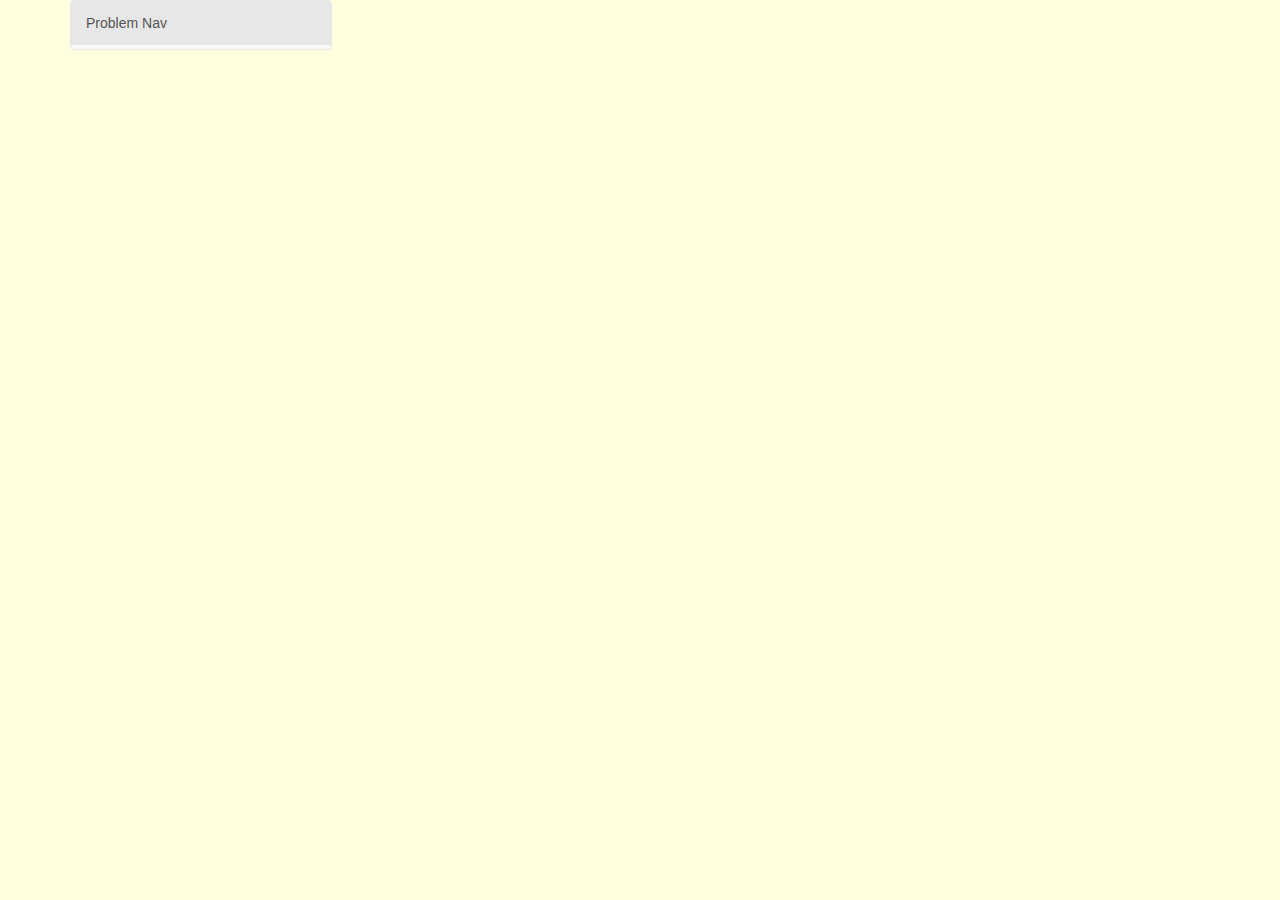
<file: index.html>
<!DOCTYPE html>
<html>
<head>
    <meta charset="utf-8">
    <meta http-equiv="X-UA-Compatible" content="IE=edge">
    <meta name="viewport" content="width=device-width, initial-scale=1">
    <!-- The above 3 meta tags *must* come first in the head; any other head content must come *after* these tags -->
    <title>Project Euler</title>
    <!-- Bootstrap -->
    <!-- <link rel="stylesheet" href="https://maxcdn.bootstrapcdn.com/bootstrap/3.3.6/css/bootstrap.min.css" integrity="sha384-1q8mTJOASx8j1Au+a5WDVnPi2lkFfwwEAa8hDDdjZlpLegxhjVME1fgjWPGmkzs7" crossorigin="anonymous"> -->
    <link href="_scripts/_bootstrap-3.3.6-dist/css/bootstrap.min.css" rel="stylesheet">
    <link href="_styles/main.css" rel="stylesheet">
    <!-- HTML5 shim and Respond.js for IE8 support of HTML5 elements and media queries -->
    <!-- WARNING: Respond.js doesn't work if you view the page via file:// -->
    <!--[if lt IE 9]>
    <script src="https://oss.maxcdn.com/html5shiv/3.7.2/html5shiv.min.js"></script>
    <script src="https://oss.maxcdn.com/respond/1.4.2/respond.min.js"></script>
    <![endif]-->
    <script src="https://code.jquery.com/jquery-2.2.3.min.js"   integrity="sha256-a23g1Nt4dtEYOj7bR+vTu7+T8VP13humZFBJNIYoEJo="   crossorigin="anonymous"></script>
    <script> src="_scripts/jquery/jquery-1.11.1.min.js"</script>
    <!-- <script src="https://maxcdn.bootstrapcdn.com/bootstrap/3.3.6/js/bootstrap.min.js" integrity="sha384-0mSbJDEHialfmuBBQP6A4Qrprq5OVfW37PRR3j5ELqxss1yVqOtnepnHVP9aJ7xS" crossorigin="anonymous"></script> -->
    <script src="_scripts/_bootstrap-3.3.6-dist/js/bootstrap.min.js"></script>

</head>
<body>
    <div class="container">
        <div class="row">
            <div class="col-sm-3">
                <div class="sidebar-nav"> <!-- navbar -->
                    <div class="navbar navbar-default" role="navigation">
                        <div class="navbar-header">
                            <button type="button" class="navbar-toggle" data-toggle="collapse" data-target=".sidebar-navbar-collapse">
                                <span class="sr-only">Toggle navigation</span>
                                <span class="icon-bar"></span>
                                <span class="icon-bar"></span>
                                <span class="icon-bar"></span>
                            </button>
                            <span class="visible-xs navbar-brand">Sidebar menu</span>
                        </div>
                        <div class="navbar-collapse collapse sidebar-navbar-collapse">
                            <ul id="nav-start" class="nav navbar-nav"> <!-- append nav problems here -->
                                <li class="active"><a href="#">Problem Nav</a></li>
                            </ul>
                        </div><!--/.nav-collapse -->
                    </div>
                </div> <!-- end navbar-->
            </div>

            <div class="col-sm-9">
                <div id="panel-start"> <!-- append problems here -->
                </div>
            </div>
        </div>
    </div>
<!-- <script src="_scripts/mvc.js"></script> -->
<script src="_scripts/mvc_holdReady.js"></script>
<script src="_scripts/mvc_Problem.js"></script>

</body>
</html>
</file>
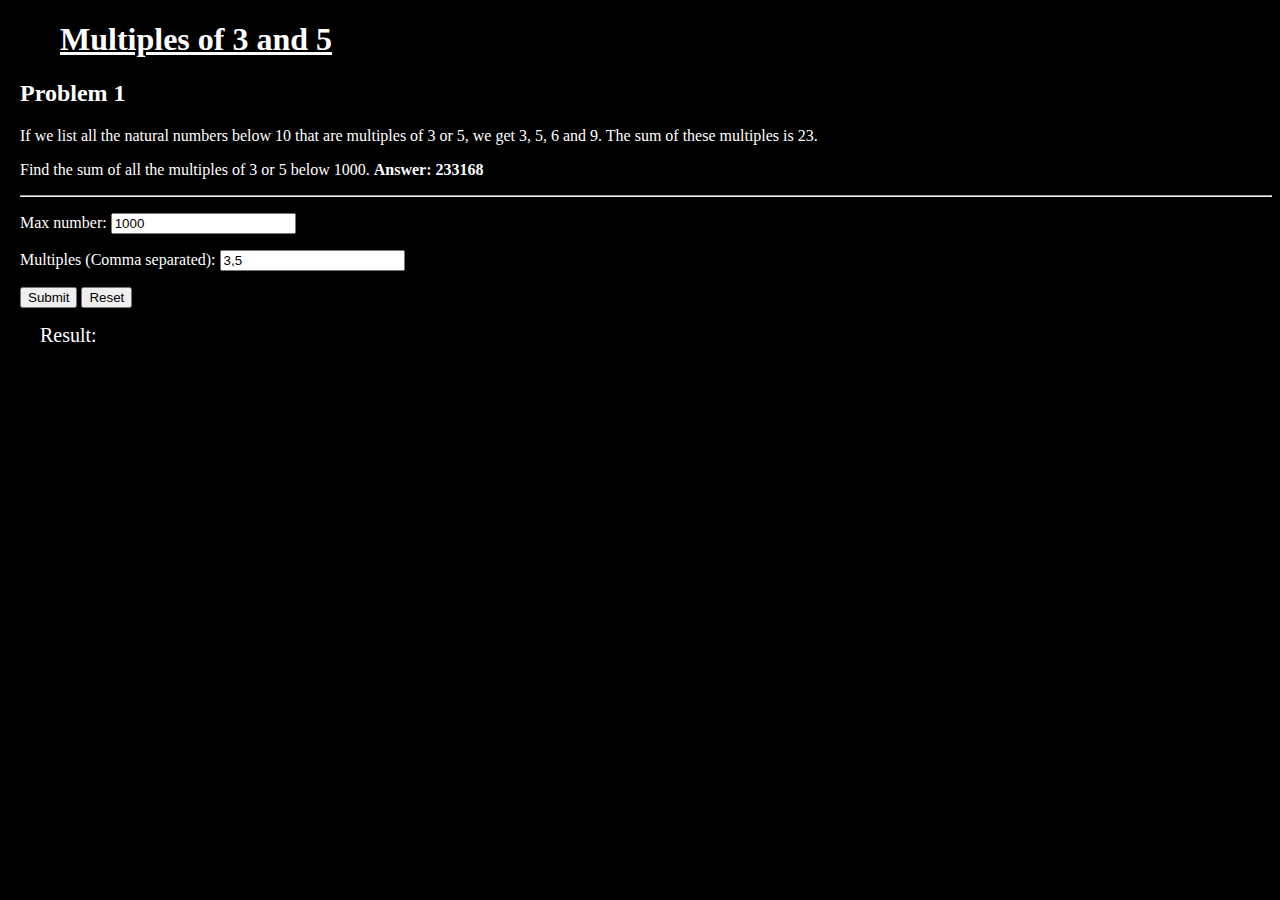
<file: problem=1.html>
<!DOCTYPE html>
<head>
    <style>
    a{
        margin-left: 20px;
        text-decoration: underline;;
        color: white;
    }
    body {
        background-color: black;
        color: white;
        margin-left: 20px;
        }
    h1 {
        margin-left: 20px;
        }
    .error{
        background-color: red;
    }
    .valid{
        background-color: green;
    }
    #result{
        margin-left: 20px;
        font-size: 20px;
    }
    </style>
    <script src="https://code.jquery.com/jquery-2.2.3.min.js"   integrity="sha256-a23g1Nt4dtEYOj7bR+vTu7+T8VP13humZFBJNIYoEJo="   crossorigin="anonymous"></script>
</head>
<body>
<div>
    <h1><a href="https://projecteuler.net/problem=1">Multiples of 3 and 5</a></h1><h2> Problem 1</h2>
    <p>If we list all the natural numbers below 10 that are multiples of 3 or 5, we get 3, 5, 6 and 9.
    The sum of these multiples is 23.</p>
    <p>Find the sum of all the multiples of 3 or 5 below 1000. <strong>Answer: 233168</strong></p>
    <hr>
</div>
<p></p>
<form>
    <p>Max number: <input type="text" id="max" value='1000'>
    <p>Multiples (Comma separated): <input type="text" id="mult" value='3,5'>
    <p><button type="submit" name="submit">Submit</button>
    <button id="reset" type="reset" name="reset">Reset</button>
</form>
    <div id="result">Result: </div>

<script type="text/javascript">
    var max; //count up to max
    var multiplesArray = []; //holds numbers from multiples field
    var totalArray = []; //array with all the numbers

    function populateTotalArray(){ //run function to get sums outside submit//
        for (var i = 0; i < multiplesArray.length; i++) { //run addToArray for every multiple
            addToArray(multiplesArray[i]);
        }

        sortArray(); //array to numerical order
        message("result", "result", calcSum() + " ...See log for more details"); //sends info to messageResult
        console.log(totalArray);

        // ----------functions--------//
        function sortArray(){
            var sorted = totalArray.sort(function(a, b){return a-b});
            removeDoubles(sorted);
        }

        function removeDoubles(s) {
            var last; //var to check against for doubles
            var incoming = s; //incoming array
            var outgoing = []; //array to send out to global
            for (var i = 0; i < incoming.length; i++) {
                if (incoming[i] !== last){ //if the incoming value doenst match the last, push it
                    outgoing.push(incoming[i]);
                    last = incoming[i];
                }
            }
            totalArray = outgoing;
        }

        function addToArray(x){ //pushes multiples less than max into totalArray
            for (var a = 0; a < max; a++) {
                if (a % x === 0) {
                    totalArray.push(a);
                }
            }
        }

        function calcSum(){ //sum totalArray
            return totalArray.reduce(function(a, b) { return a + b; }).toLocaleString();
        }
    }

    function message(target,type,text) {
        var messTarget = "#" + target; //mult, max, result
        var messType = type;
        var messText = text; //text or value to display
        if (messType === "result") {
            $(messTarget).append(" " + messText.toLocaleString());
        } else {
            $(messTarget).addClass(messType).after("<strong> " + messText + "</strong>");
        }
    }

    function resetPlease(){
        $('input').removeClass('valid error result').attr('value', '');
        $('p > strong').remove();
        $('#result').text("Result:");
        max = "";
        multiplesArray = [];
        totalArray = [];
    }

    $('#reset').click(function() { //reset form actions
        resetPlease();
    });

    $('form').submit(function( event ) { //submit form action
        event.preventDefault();
        var maxInput = $('#max').val(); //input from max
        var multiples = $('#mult').val(); //input from multiples

        if (totalArray.length === 0) {
            parseMax(maxInput); //addToArray and return max value
        } else {
            resetPlease(); //global function
            parseMax(maxInput); //submit function, addToArray and return max value
        }

        function parseMax(m) { //is max submission valid?
            if (isNaN (m) || m < 1){
                resetPlease();
                message("max", "error", "Enter a number greater than 0");
                console.log("max is not good");
            } else {
                max = m;
                message("max", "valid", max);
                parseMultiples(multiples); //submit function after both inputs have been parsed, calculate answer
            }
        };

        function parseMultiples(m) { //is multiples submission valid?
            var inputArray = m.split(",");
            var outputArray = [];
            for (var i = 0; i < inputArray.length; i++) { //validation
                if ($.isNumeric(inputArray[i]) && inputArray[i] > 0) {
                    outputArray.push(inputArray[i]);
                }
            }

            if (outputArray.length <= 0) { //message info
                resetPlease();
                message("mult", "error", "Enter at least one number greater than 0");
            } else {
                multiplesArray = outputArray; //send valid multiples to outputArray
                message("mult", "valid", multiplesArray);
                populateTotalArray(); //addToArray and return array of multiples
            }
        }
    });
</script>

<!-- alternative to above (used to validate) -->
<!-- <script type="text/javascript">
    var max = 1000;
    var m1 = 3;
    var m2 = 5;
    var lcd = 15;
    var array3 = [];
    var array5 = [];
    var arraylcd = [];

    for (var a = 1; a < max; a++) {
        if (a % 3 === 0) {
            array3.push(a);
        }
    }
    for (var a = 1; a < max; a++) {
        if (a % 5 === 0) {
            array5.push(a);
        }
    }
    for (var a = 1; a < max; a++) {
        if (a % 15 === 0) {
            arraylcd.push(a);
        }
    }
    console.log("Array3: " + array3 + "sum: " + array3.reduce(function(a, b) { return a + b; }));
    console.log("Array5: " + array5 + "sum: " + array5.reduce(function(a, b) { return a + b; }));
    console.log("ArrayLCD: " + arraylcd + "sum: " + arraylcd.reduce(function(a, b) { return a + b; }));
    console.log("total three arrays: ",
        (array3.reduce(function(a, b) { return a + b; })) +
        (array5.reduce(function(a, b) { return a + b; })) -
        (arraylcd.reduce(function(a, b) { return a + b; })));
    console.log("total witout LCD: ",
        (array3.reduce(function(a, b) { return a + b; })) +
        (array5.reduce(function(a, b) { return a + b; })));
</script> -->
</body>
</html>
</file>
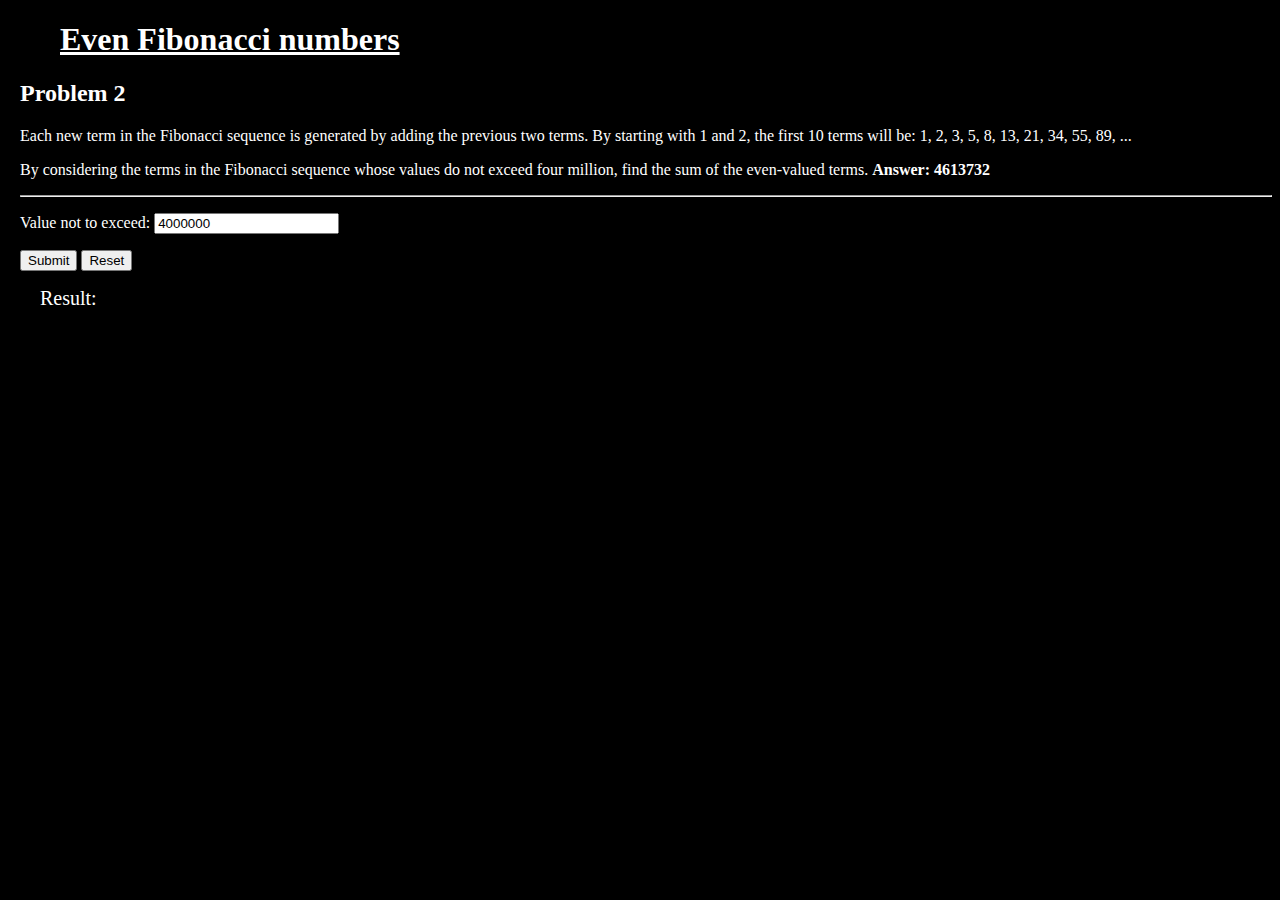
<file: problem=2.html>
<!DOCTYPE html>
<head>
    <style>
    a{
        margin-left: 20px;
        text-decoration: underline;;
        color: white;
    }
    body {
        background-color: black;
        color: white;
        margin-left: 20px;
        }
    h1 {
        margin-left: 20px;
        }
    .error{
        background-color: red;
    }
    .valid{
        background-color: green;
    }
    #result{
        margin-left: 20px;
        font-size: 20px;
    }
    </style>
    <script src="https://code.jquery.com/jquery-2.2.3.min.js"   integrity="sha256-a23g1Nt4dtEYOj7bR+vTu7+T8VP13humZFBJNIYoEJo="   crossorigin="anonymous"></script>
</head>
<body>
<div>
    <h1><a href="https://projecteuler.net/problem=2">Even Fibonacci numbers</a></h1><h2> Problem 2</h2>
    <p>Each new term in the Fibonacci sequence is generated by adding the previous two terms.
        By starting with 1 and 2, the first 10 terms will be: 1, 2, 3, 5, 8, 13, 21, 34, 55, 89, ...</p>
    <p>By considering the terms in the Fibonacci sequence whose values do not exceed four million, find the sum of the even-valued terms.
    <strong>Answer: 4613732</strong></p>
</div>
    <hr>
<form>
    <p>Value not to exceed: <input type="text" id="max" value='4000000'>
    <p><button type="submit" name="submit">Submit</button>
    <button id="reset" type="reset" name="reset">Reset</button></
</form>
<div id="result">Result: </div>

<script type="text/javascript">
    var max = 4000000; //count up to max
    var startingValue1 = 1;
    var startingValue2 = 2;
    var FibonacciArray = [startingValue1,startingValue2];
    var p3 = 0;
    var sum = 0;

    function calcFib(){
        while (p3 < max) {
            var v1 = FibonacciArray.length - 2;
            var p1 = FibonacciArray[v1];
            var v2 = FibonacciArray.length - 1;
            var p2 = FibonacciArray[v2];
            p3 = p1 + p2;
            FibonacciArray.push(p3);
        }

        for (var i = 0; i < FibonacciArray.length; i++) {
            if (FibonacciArray[i] % 2 === 0) {
                console.log(FibonacciArray[i].toLocaleString());
                sum += FibonacciArray[i];
            }
        }
        // message("result", "error", "Enter a number greater than 0");
        message("result", "result", sum.toLocaleString() + " ...See log for more details" ); //sends info to messageResult
        console.log("sum: " + sum.toLocaleString());
    };

    function message(target,type,text) {
        var messTarget = "#" + target; //mult, max, result
        var messType = type;
        var messText = text; //text or value to display
        if (messType === "result") {
            $(messTarget).append(" " + messText.toLocaleString());
        } else {
            $(messTarget).addClass(messType).after("<strong> " + messText + "</strong>");
        }
    }

    function resetPlease(){
        $('input').removeClass('valid error result').attr('value', '');
        $('p > strong').remove();
        $('#result').text("Result:");
        max = "";
        startingValue1 = 1;
        startingValue2 = 2;
        FibonacciArray = [startingValue1,startingValue2];
        p3 = 0;
        sum = 0;
    }

    $('#reset').click(function() { //reset form actions
        resetPlease();
    });

    $('form').submit(function( event ) { //submit form action
        event.preventDefault();
        var maxInput = $('#max').val(); //input from max

        if (FibonacciArray.length === 2) {
            parseMax(maxInput); //addToArray and return max value
        } else {
            resetPlease(); //global function
            parseMax(maxInput); //submit function, addToArray and return max value
        }

        function parseMax(m) { //is max submission valid?
            if (isNaN (m) || m < 1){
                resetPlease();
                message("max", "error", "Enter a number greater than 0");

                console.log("max is not good");
            } else {
                max = m;
                message("max", "valid", max);
                calcFib();
            }
        }
    });
</script>
</body>
</html>
</file>
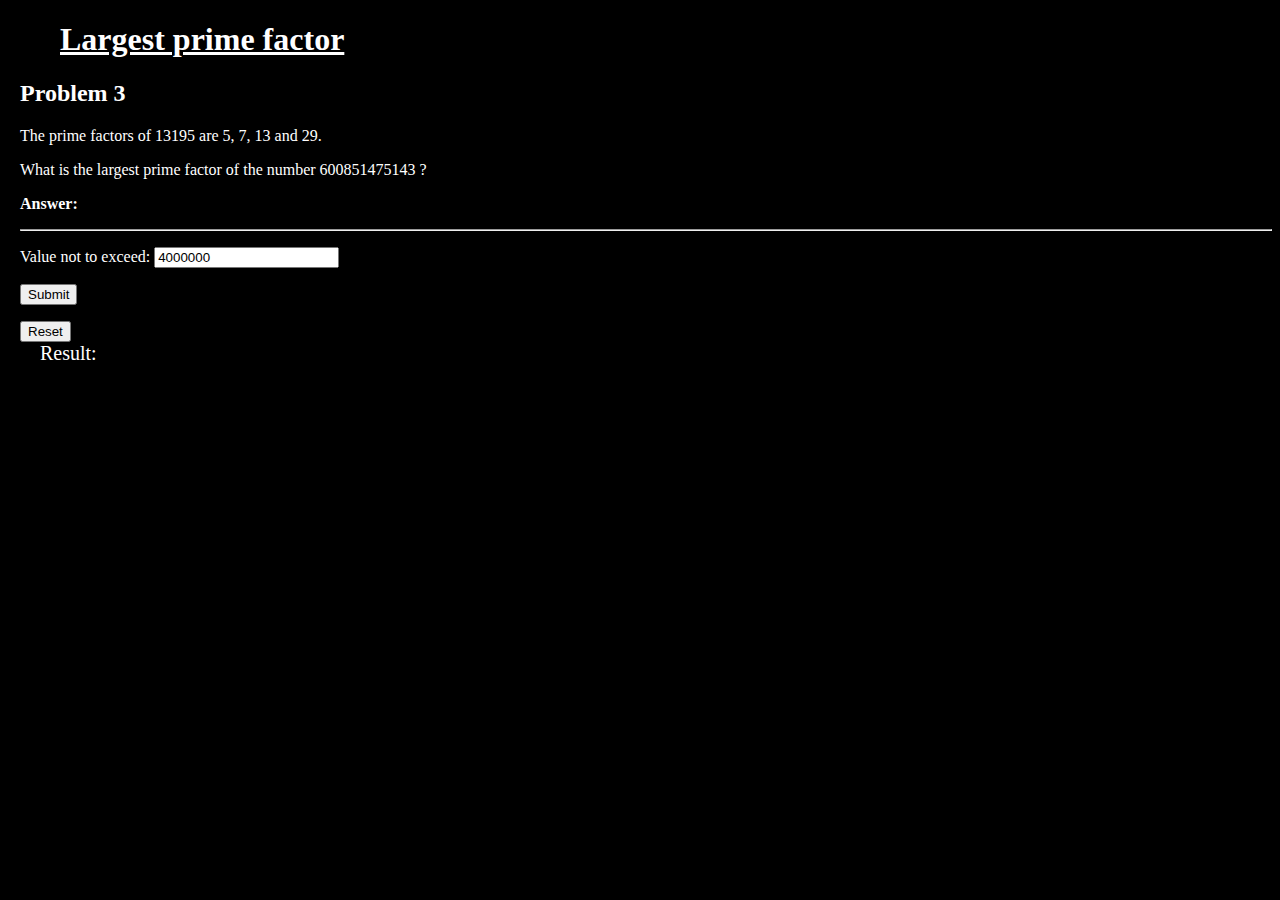
<file: Problem=3.1.html>
<!DOCTYPE html>
<html>
<head>
    <title>Project 3</title>
    <style>
    a{
        margin-left: 20px;
        text-decoration: underline;;
        color: white;
    }
    body {
        background-color: black;
        color: white;
        margin-left: 20px;
        }
    h1 {
        margin-left: 20px;
        }
    .error{
        background-color: red;
    }
    .valid{
        background-color: green;
    }
    #result{
        margin-left: 20px;
        font-size: 20px;
    }
    </style>
    <script src="https://code.jquery.com/jquery-2.2.3.min.js"   integrity="sha256-a23g1Nt4dtEYOj7bR+vTu7+T8VP13humZFBJNIYoEJo="   crossorigin="anonymous"></script>
</head>
<body>
<div>
    <h1><a href="https://projecteuler.net/problem=3">Largest prime factor</a></h1><h2> Problem 3</h2>
    <p>The prime factors of 13195 are 5, 7, 13 and 29.</p>
    <p>What is the largest prime factor of the number 600851475143 ?</p>
    <p><strong>Answer: </strong></p>
</div>
    <hr>
<form>
    <p>Value not to exceed: <input type="text" id="max" value="4000000"></p>
    <p><button type="submit" name="submit">Submit</button></p>
    <button id="reset" type="reset" name="reset">Reset</button>
</form>
<div id="result">Result: </div>

<script type="text/javascript">
'use strict';
var maxNum = 13195;
// var maxNum = 123456;
// var maxNum = 600851475143; //600,851,475,143  // 71*839*1471*6857

var primeNumbers = [];
var primeFactors = [];

//dyanamically create a primeNumbers array and divide it into the maxNum. Every % =0, divide it down.

function isValid(value) { //HELPER - validate vaue
     if (isNaN(value) || !isFinite(value) || value<1) return false;
     return value;
}

function isPrime (value){ //check if this is a prime number
    for(var i = 2; i < value; i++) { //loop throuh all numbers less than input value
        if(value % i === 0) return false;
    }
    if (value > 1) {
        return true;
    }
}

function reduceMax(max, value){
    console.log("reduceMax just ran");
    return max / value;
}

function findPrimes(maxNum){
    var insideMax = maxNum;
    var target = 5;

    if(insideMax % target === 0){
        insideMax = reduceMax(insideMax, target);
        console.log("YES insideMax: " + insideMax);
    } else {
        console.log("NO insideMax: " + insideMax);
    }
    console.log(insideMax);
}

findPrimes(maxNum);
// console.log(primeNumbers);


</script>
</body>
</html>
</file>
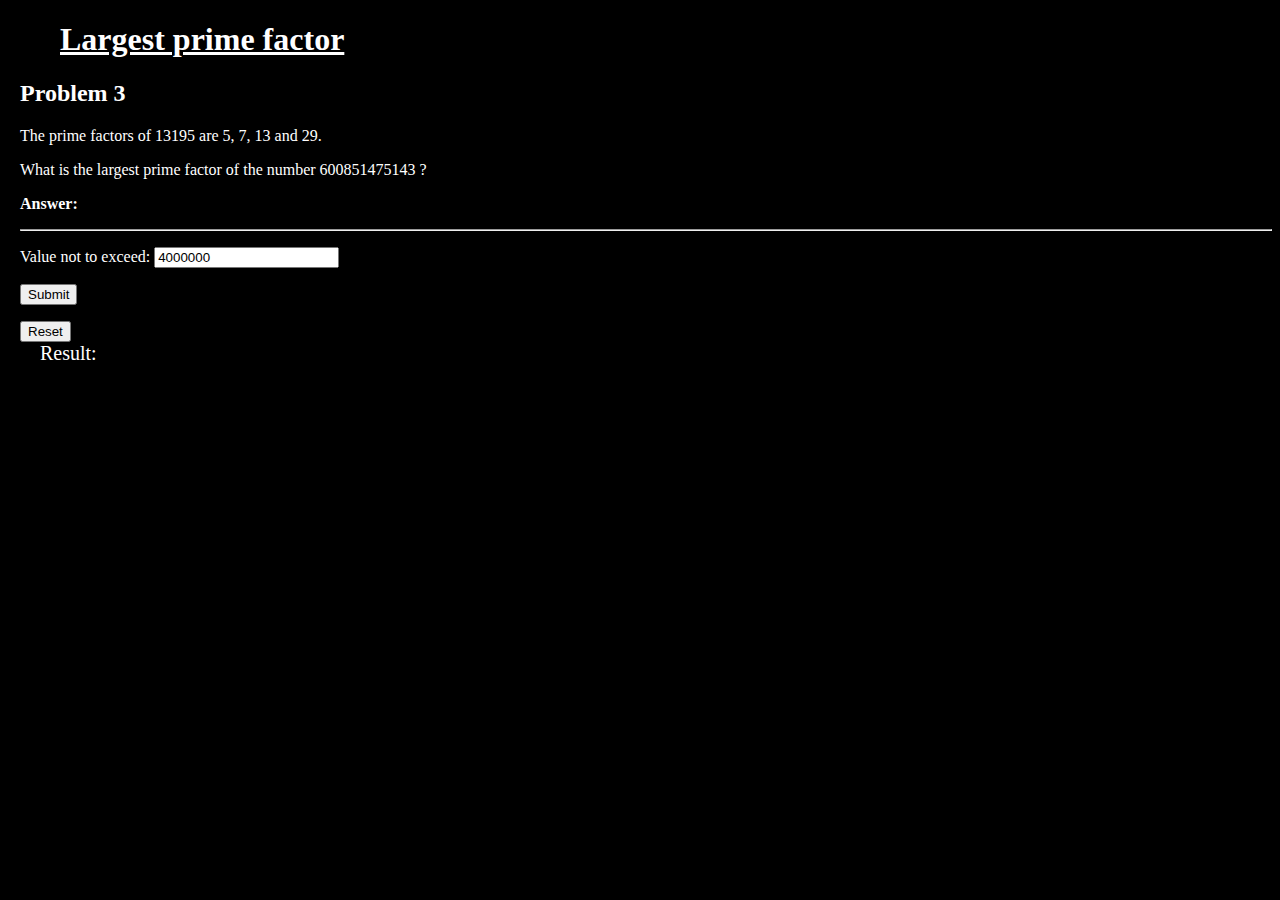
<file: problem=3.2.html>
<!DOCTYPE html>
<html>
<head>
    <title>Project 3</title>
    <style>
    a{
        margin-left: 20px;
        text-decoration: underline;;
        color: white;
    }
    body {
        background-color: black;
        color: white;
        margin-left: 20px;
        }
    h1 {
        margin-left: 20px;
        }
    .error{
        background-color: red;
    }
    .valid{
        background-color: green;
    }
    #result{
        margin-left: 20px;
        font-size: 20px;
    }
    </style>
    <script src="https://code.jquery.com/jquery-2.2.3.min.js"   integrity="sha256-a23g1Nt4dtEYOj7bR+vTu7+T8VP13humZFBJNIYoEJo="   crossorigin="anonymous"></script>
</head>
<body>
<div>
    <h1><a href="https://projecteuler.net/problem=3">Largest prime factor</a></h1><h2> Problem 3</h2>
    <p>The prime factors of 13195 are 5, 7, 13 and 29.</p>
    <p>What is the largest prime factor of the number 600851475143 ?</p>
    <p><strong>Answer: </strong></p>
</div>
    <hr>
<form>
    <p>Value not to exceed: <input type="text" id="max" value="4000000"></p>
    <p><button type="submit" name="submit">Submit</button></p>
    <button id="reset" type="reset" name="reset">Reset</button>
</form>
<div id="result">Result: </div>

<script type="text/javascript">
'use strict';
var maxNum1 = 13195;
var maxNum2 = 123456;
var maxNum3 = 600851475143; //600,851,475,143  // 71*839*1471*6857
var maxNum4 = 9007199254740990; // 3*107*28059810762433

function isValid(value) { //HELPER - validate value
     if (isNaN(value) || value < 1 || value >= Number.MAX_SAFE_INTEGER) {
         console.log("number not valid");
         return false;
     }
     return value;
}

function isPrime (value){ //check if this is a prime number
    for(var i = 2; i < value; i++) { //loop throuh all numbers less than input value
        if(value % i === 0) return false; // if the input can divide evenly by any number less than the 'i', it is false
    }
    if (value > 1) return value; //return the prime Number greater than 1 because all numbers are divisible by 1
}

function findPrimes(maxNum){ //main function
    if (!maxNum) return false; // if isValid returns false, stop here.

    var primeNumbers = []; // temp array holds all prime numbers
    console.log("---looking for primes of " + maxNum);

    for (var i = 2; i <= maxNum; i++) {
        if (maxNum % i === 0 && isPrime(i)) { //loop through all numbers, if one of these numbers can divide evenly, AND is prime, divide maxNum by the number to make it smaller.
            maxNum = maxNum/i; //change the loop target
            primeNumbers.push(i);
        } else if (maxNum % i === 0) { //test code to find even divisors that are not prime
            // maxNum = maxNum/i;
            // console.log(i + " is not prime and will not be counted");
        }
    }
    console.log(primeNumbers); // LOG
    return primeNumbers[(primeNumbers.length)]; //RETURN the last item in array to the calling function
}

findPrimes(isValid(maxNum1));
findPrimes(isValid(maxNum2));
findPrimes(isValid(maxNum3));
findPrimes(isValid(maxNum4));

</script>
</body>
</html>
</file>
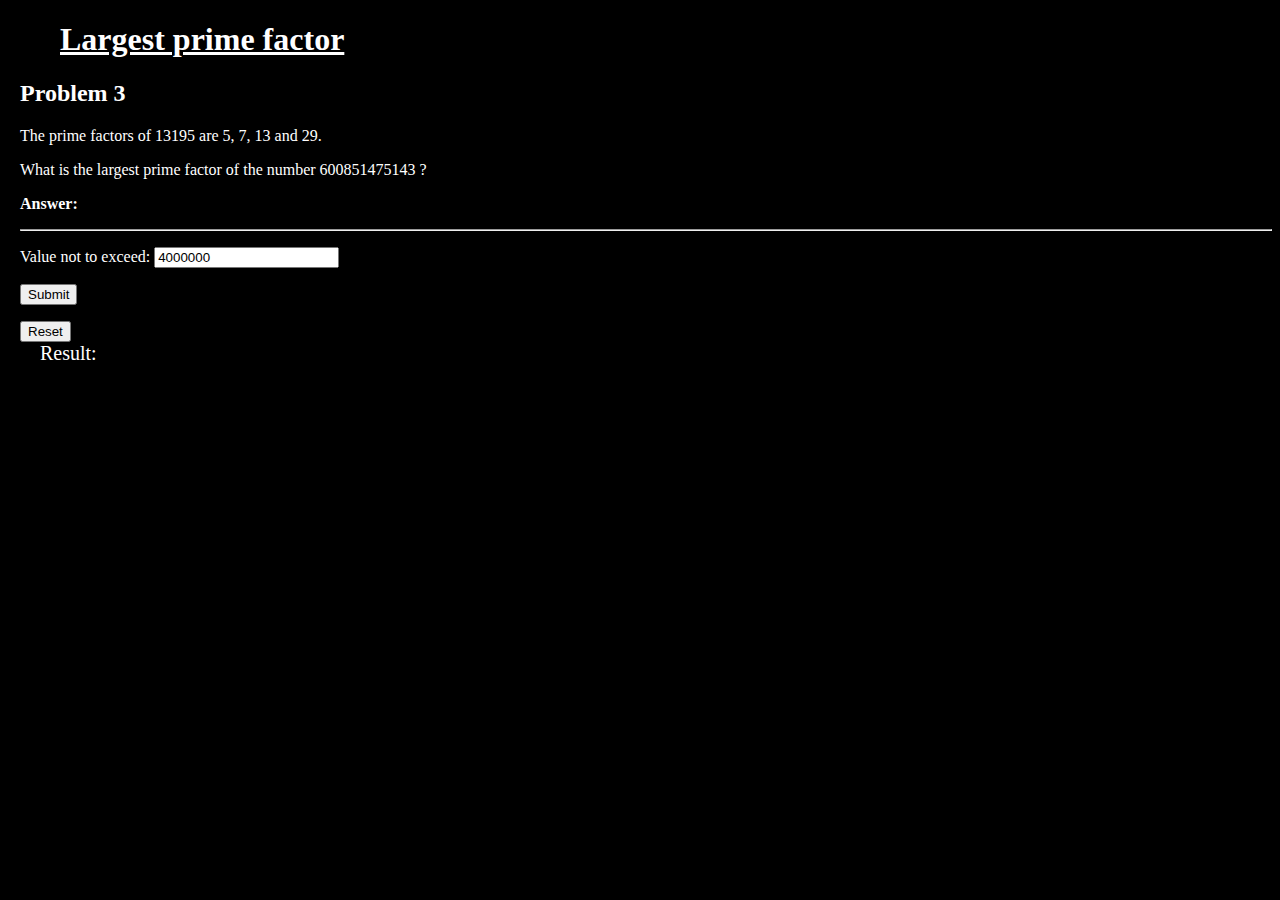
<file: problem=3.html>
<!DOCTYPE html>
<html>
<head>
    <title>Project 3</title>
    <style>
    a{
        margin-left: 20px;
        text-decoration: underline;;
        color: white;
    }
    body {
        background-color: black;
        color: white;
        margin-left: 20px;
        }
    h1 {
        margin-left: 20px;
        }
    .error{
        background-color: red;
    }
    .valid{
        background-color: green;
    }
    #result{
        margin-left: 20px;
        font-size: 20px;
    }
    </style>
    <script src="https://code.jquery.com/jquery-2.2.3.min.js"   integrity="sha256-a23g1Nt4dtEYOj7bR+vTu7+T8VP13humZFBJNIYoEJo="   crossorigin="anonymous"></script>
</head>
<body>
<div>
    <h1><a href="https://projecteuler.net/problem=3">Largest prime factor</a></h1><h2> Problem 3</h2>
    <p>The prime factors of 13195 are 5, 7, 13 and 29.</p>
    <p>What is the largest prime factor of the number 600851475143 ?</p>
    <p><strong>Answer: </strong></p>
</div>
    <hr>
<form>
    <p>Value not to exceed: <input type="text" id="max" value="4000000"></p>
    <p><button type="submit" name="submit">Submit</button></p>
    <button id="reset" type="reset" name="reset">Reset</button>
</form>
<div id="result">Result: </div>

<script type="text/javascript">
'use strict';
var maxNum = 13195;
// var maxNum = 123456;
// var maxNum = 600851475143; //600,851,475,143  // 71*839*1471*6857

var primeNumbers = [];
var primeFactors = [];

function isValid(value) { //HELPER - validate vaue
     if (isNaN(value) || !isFinite(value) || value<1) return false;
     return value;
}

function isPrime (value){ //check if this is a prime number
    for(var i = 2; i < value; i++) { //loop throuh all numbers less than input value
        if(value % i === 0) return false;
    }
    if (value > 1) {
        return true;
    }
}

function findPrimes(maxNum){
    for (var i = maxNum; i > 0; i--) { //start with the highest values and work down
        if (i % 5000 === 0 ) {
            console.log("5000");
        }

        if(isPrime(i)){ // if i is prime, continue (top down)
            if(maxNum % i === 0){ //if i is divisible by maxNum
                console.log(i);
                // break; //stops at the greatest prime
            }
            primeNumbers.push(i); //pushes all prime numbers less than maxNum into primeNumbers array
        }
    }
}

findPrimes(100);
console.log(primeNumbers);


</script>
</body>
</html>
</file>
<file: _styles/main.css>
/*a{
    margin-left: 20px;
    text-decoration: underline;;
    color: white;
}*/
body {
    background-color: LightYellow;
    /*margin-left: 20px;*/
}
/*h1 {
    margin-left: 20px;
}*/
.problem{
    /*width: 300px;*/
    /*height: 100px;*/
    background-color: bisque;
    /*padding: 5px;*/
    /*margin-bottom: : 5px;*/
}

.error{
    background-color: red;
}
.valid{
    background-color: green;
}
#result{
    margin-left: 20px;
    font-size: 20px;
}
/* make sidebar nav vertical */
@media (min-width: 768px) {
    .sidebar-nav .navbar .navbar-collapse {
        padding: 0;
        max-height: none;
    }
    .sidebar-nav .navbar ul {
        float: none;
    }
    .sidebar-nav .navbar ul:not {
        display: block;

    }
    .sidebar-nav .navbar li {
        float: none;
        display: block;
    }
    .sidebar-nav .navbar li a {
        padding-top: 12px;
        padding-bottom: 12px;
    }
}
@media (min-width: 768px) {
    /* uncomment if you would like the menu to be fixed */
    /* .navbar {
    position: fixed;
    width: 170px;
    z-index: 2;
    } */
}
@media (min-width: 992px) {
    .navbar {
        width: 212px;
    }
}
@media (min-width: 1200px) {
    .navbar {
        width: 262px;
    }
}
.sidebar-nav .navbar-header{ float: none; }
</file>
